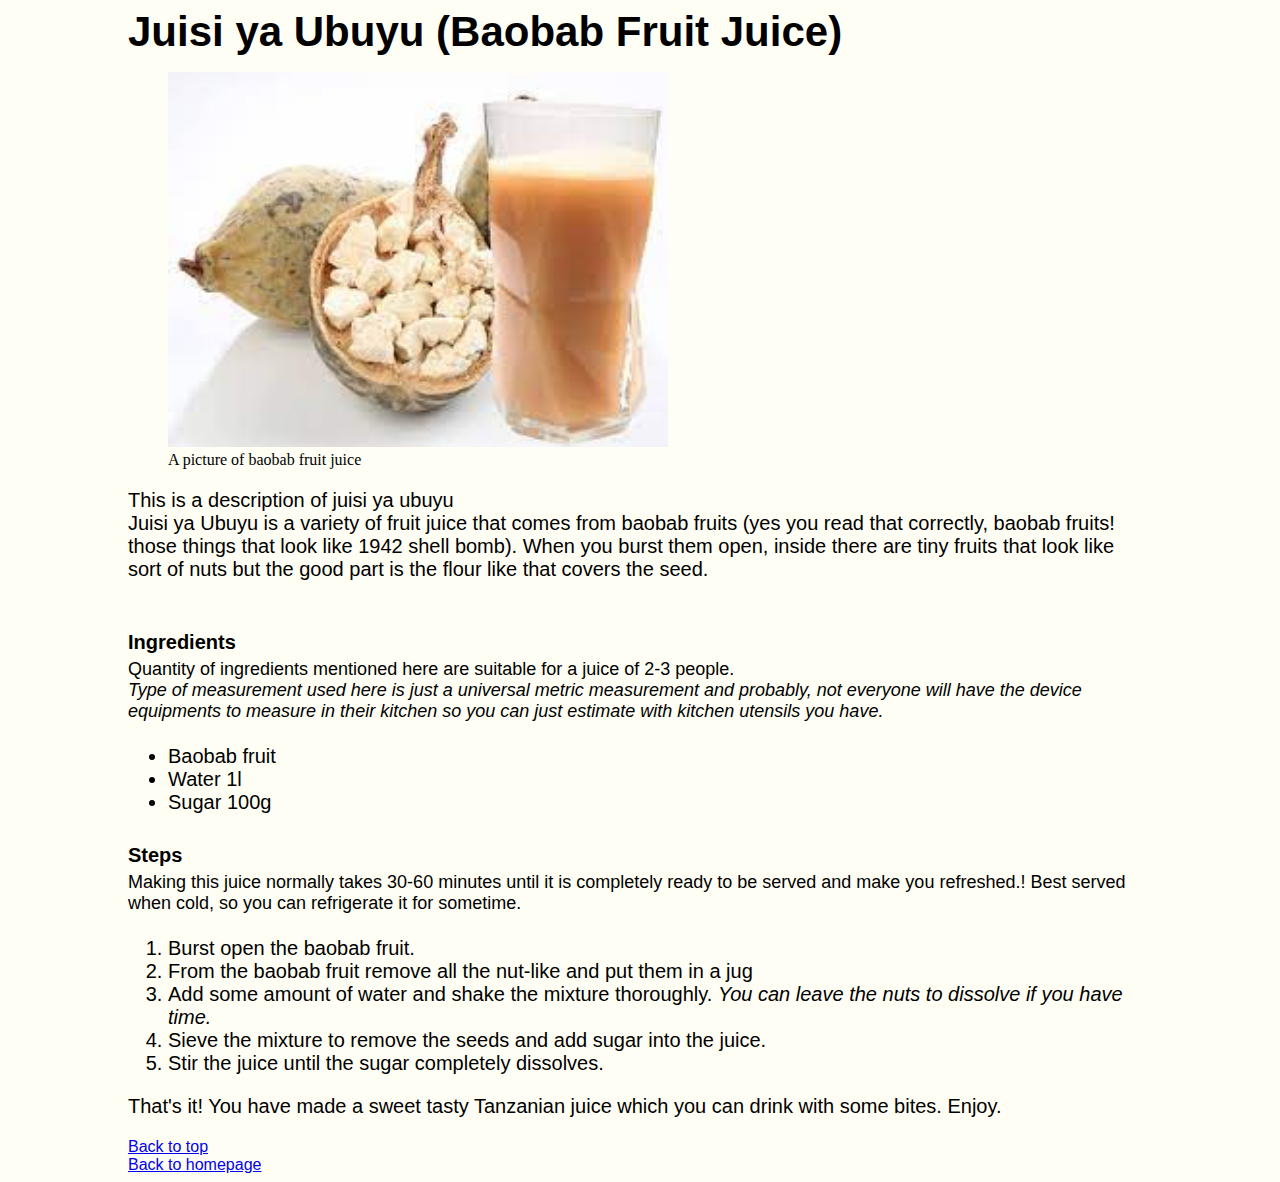
<file: recipes/juisi_ya_ubuyu.html>
<!DOCTYPE html>
<html lang="en">
<head>
    <meta charset="UTF-8">
    <meta http-equiv="X-UA-Compatible" content="IE=edge">
    <meta name="viewport" content="width=device-width, initial-scale=1.0">
    <title>Juisi ya ubuyu</title>
    <link rel="icon" type="image/x-icon" href="./images/favicon.ico">
    <link rel="stylesheet" href="juisi-ya-ubuyu.css">
    
</head>
<body>
    <h1>Juisi ya Ubuyu (Baobab Fruit Juice)</h1>
    <figure>
        <img src="../images/juisi-ya-ubuyu.jpeg" alt="a picture of a glass filled with baobab fruit juice" style="width: 500px; height: auto;" >
        <figcaption>A picture of baobab fruit juice</figcaption>
    </figure>

    <p>This is a description of juisi ya ubuyu <br> Juisi ya Ubuyu is a variety of fruit juice that comes from baobab fruits (yes you read that correctly, baobab fruits! those things that look like 1942 shell bomb). When you burst them open, inside there are tiny fruits that look like sort of nuts but the good part is the flour like that covers the seed. </p>
    <h3>Ingredients</h3>
    <p class="tips">Quantity of ingredients mentioned here are suitable for a juice of 2-3 people. <br>
    <em>Type of measurement used here is just a universal metric measurement and probably, not everyone will have the device equipments to measure in their kitchen so you can just estimate with kitchen utensils you have.</em></p>
    <ul>
        <li>Baobab fruit</li>
        <li>Water 1l</li>
        <li>Sugar 100g</li>
    </ul>
    <h3>Steps</h3>
    <p class="tips">Making this juice normally takes 30-60 minutes until it is completely ready to be served and make you refreshed.! Best served when cold, so you can refrigerate it for sometime.</p>
    <ol>
        <li>Burst open the baobab fruit.</li>
        <li>From the baobab fruit remove all the nut-like and put them in a jug</li>
        <li>Add some amount of water and shake the mixture thoroughly. <em>You can leave the nuts to dissolve if you have time.</em></li>
        <li>Sieve the mixture to remove the seeds and add sugar into the juice.</li>
        <li>Stir the juice until the sugar completely dissolves.</li>
    </ol>
    <p>That's it! You have made a sweet tasty Tanzanian juice which you can drink with some bites. Enjoy.</p>
    <a class="nav" href="#top">Back to top</a> <br>
    <a class="nav" href="../index.html">Back to homepage</a>
</body>
</html>
</file>
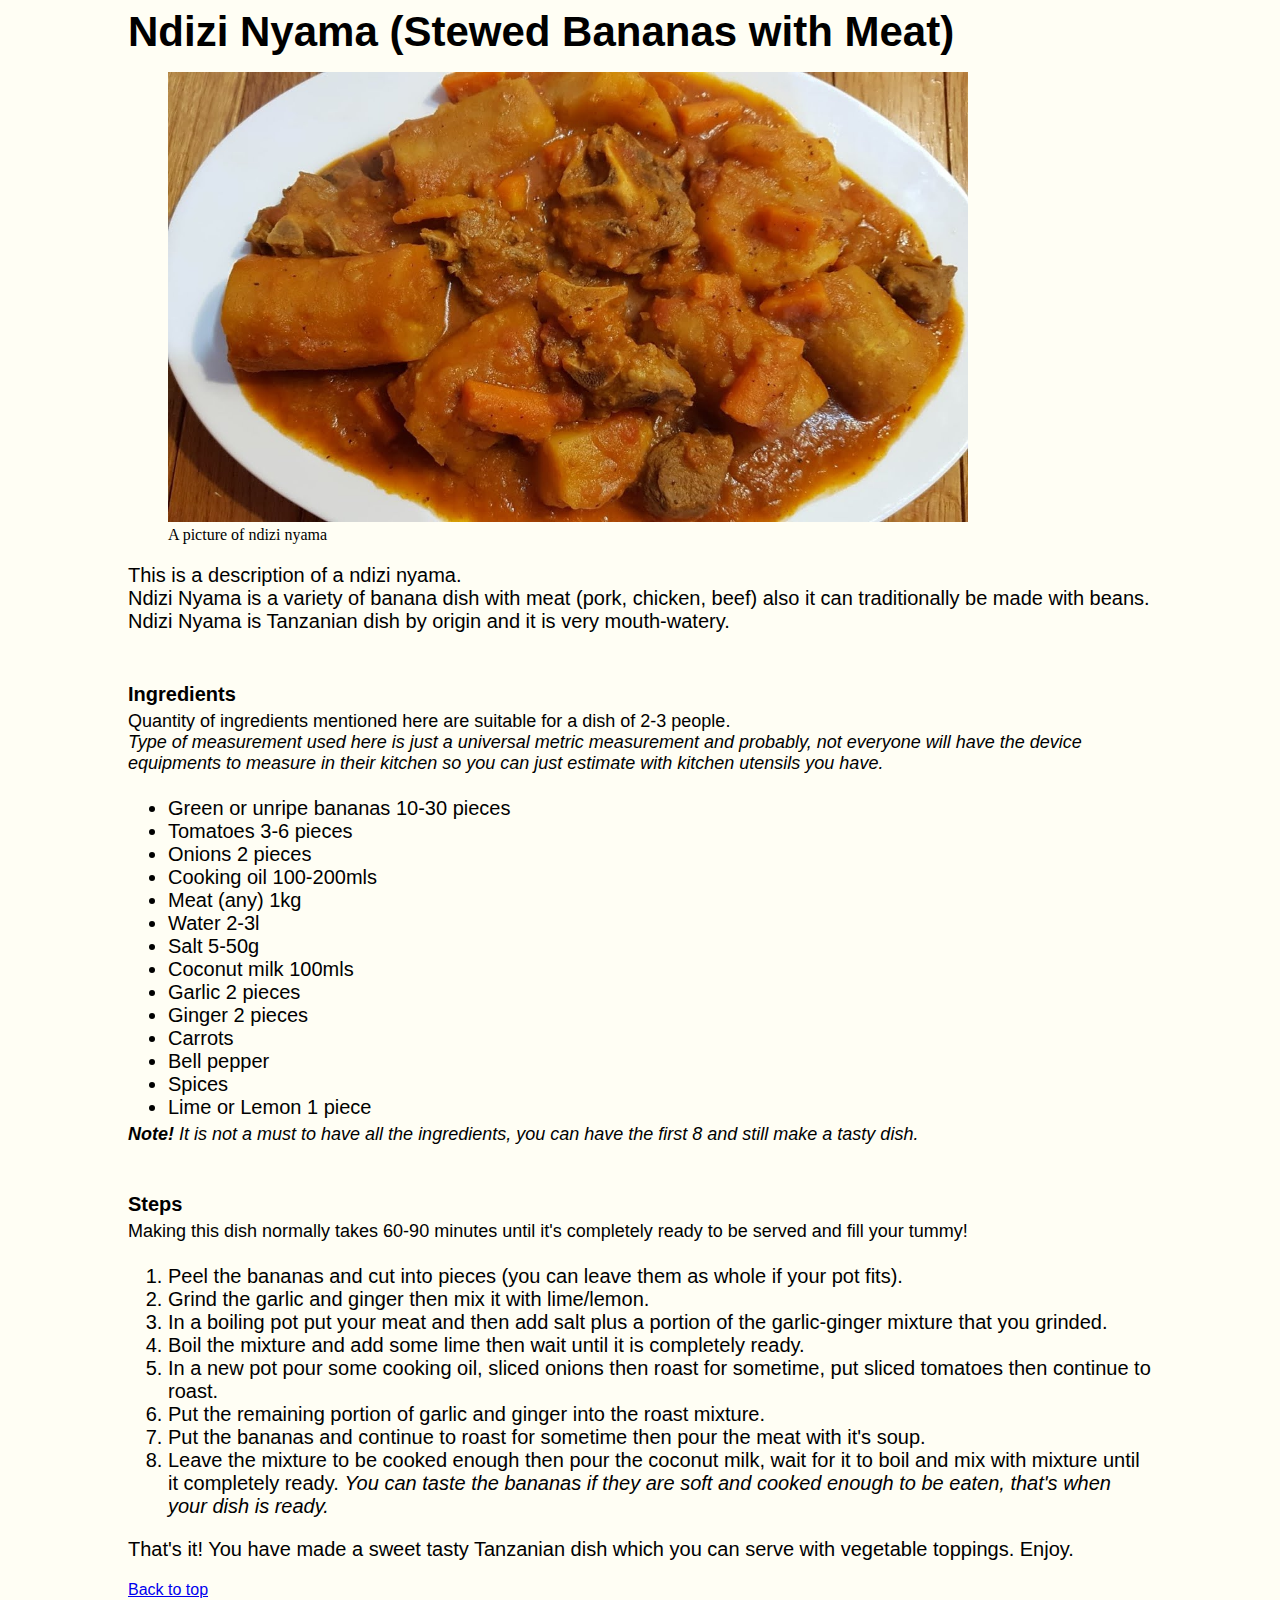
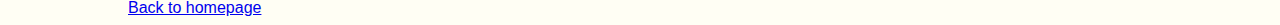
<file: recipes/ndizi-nyama.html>
<!DOCTYPE html>
<html lang="en">
<head>
    <meta charset="UTF-8">
    <meta http-equiv="X-UA-Compatible" content="IE=edge">
    <meta name="viewport" content="width=device-width, initial-scale=1.0">
    <title>Ndizi Nyama</title>
    <link rel="icon" type="image/x-icon" href="./images/favicon.ico">
    <link rel="stylesheet" href="ndizi-nyama.css">
    
</head>
<body>
    <h1>Ndizi Nyama (Stewed Bananas with Meat)</h1>
    <figure>
        <img src="../images/ndizi-nyama.jpg" alt="a picture of stewed bananas with meat" style="width: 800px; height:auto;" >
        <figcaption>A picture of ndizi nyama</figcaption>
    </figure>
    <p>This is a description of a ndizi nyama. <br> Ndizi Nyama is a variety of banana dish with meat (pork, chicken, beef) also it can traditionally be made with beans. Ndizi Nyama is Tanzanian dish by origin and it is very mouth-watery.</p>
    <h3>Ingredients</h3>
    <p class="tips">Quantity of ingredients mentioned here are suitable for a dish of 2-3 people. <br>
    <em>Type of measurement used here is just a universal metric measurement and probably, not everyone will have the device equipments to measure in their kitchen so you can just estimate with kitchen utensils you have.</em></p>
    <ul>
        <li>Green or unripe bananas 10-30 pieces</li>
        <li>Tomatoes 3-6 pieces </li>
        <li>Onions 2 pieces</li>
        <li>Cooking oil 100-200mls</li>
        <li>Meat (any) 1kg</li>
        <li>Water 2-3l</li>
        <li>Salt 5-50g</li>
        <li>Coconut milk 100mls</li>
        <li>Garlic 2 pieces</li>
        <li>Ginger 2 pieces</li>
        <li>Carrots </li>
        <li>Bell pepper</li>
        <li>Spices</li>
        <li>Lime or Lemon 1 piece</li>
    </ul>
    <p class="tips"><em><strong>Note!</strong> It is not a must to have all the ingredients, you can have the first 8 and still make a tasty dish.</em></p>
    <h3>Steps</h3>
    <p class="tips">Making this dish normally takes 60-90 minutes until it's completely ready to be served and fill your tummy!</p>
    <ol>
        <li>Peel the bananas and cut into pieces (you can leave them as whole if your pot fits).</li>
        <li>Grind the garlic and ginger then mix it with lime/lemon.</li>
        <li>In a boiling pot put your meat and then add salt plus a portion of the garlic-ginger mixture that you grinded.</li>
        <li>Boil the mixture and add some lime then wait until it is completely ready.</li>
        <li>In a new pot pour some cooking oil, sliced onions then roast for sometime, put sliced tomatoes then continue to roast.</li>
        <li>Put the remaining portion of garlic and ginger into the roast mixture.</li>
        <li>Put the bananas and continue to roast for sometime then pour the meat with it's soup.</li>
        <li>Leave the mixture to be cooked enough then pour the coconut milk, wait for it to boil and mix with mixture until it completely ready. <em>You can taste the bananas if they are soft and cooked enough to be eaten, that's when your dish is ready.</em> </li>
    </ol>
    <p>That's it! You have made a sweet tasty Tanzanian dish which you can serve with vegetable toppings. Enjoy.</p>
    <a class="nav" href="#top">Back to top</a> <br>
    <a class="nav" href="../index.html">Back to homepage</a>
</body>
</html>
</file>
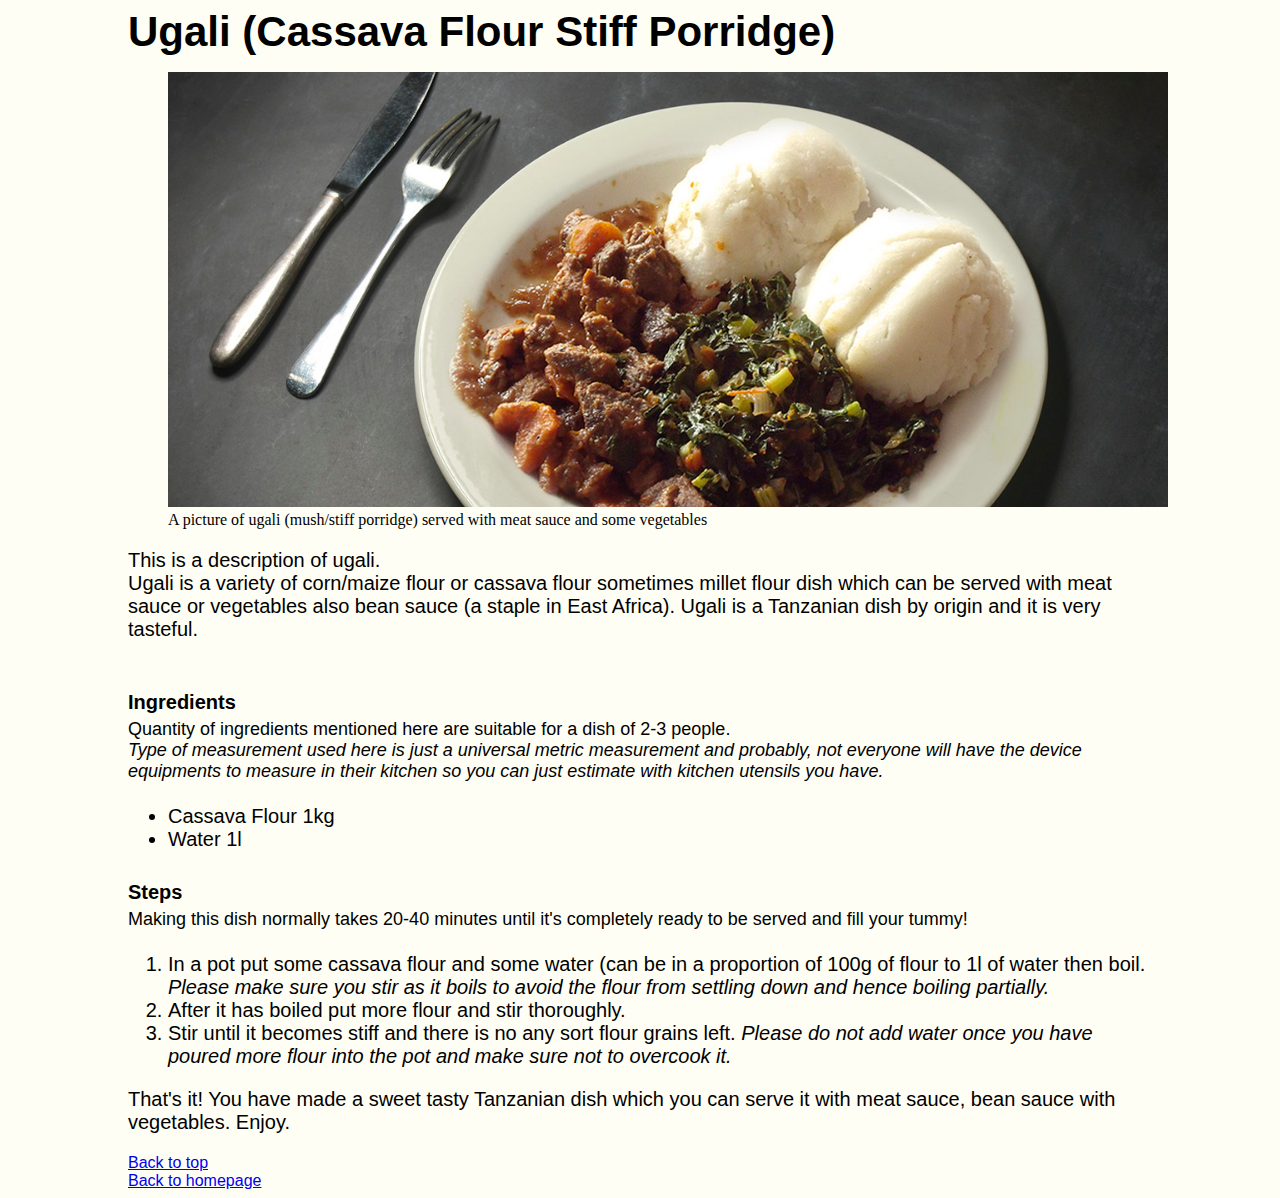
<file: recipes/ugali.html>
<!DOCTYPE html>
<html lang="en">
<head>
    <meta charset="UTF-8">
    <meta http-equiv="X-UA-Compatible" content="IE=edge">
    <meta name="viewport" content="width=device-width, initial-scale=1.0">
    <title>Ugali</title>
    <link rel="icon" type="image/x-icon" href="./images/favicon.ico">
    <link rel="stylesheet" href="ugali.css">
    
</head>
<body>
    <h1>Ugali (Cassava Flour Stiff Porridge)</h1>
    <figure>
        <img src="../images/ugali.jpg" alt="a picture of ugali (mush/stiff porridge) served with meat sauce and some vegetables" style="width: 1000px; height: auto;">
        <figcaption>A picture of ugali (mush/stiff porridge) served with meat sauce and some vegetables</figcaption>
    </figure>
    <p>This is a description of ugali. <br> Ugali is a variety of corn/maize flour or cassava flour sometimes millet flour dish which can be served with meat sauce or vegetables also bean sauce (a staple in East Africa). Ugali is a Tanzanian dish by origin and it is very tasteful.</p>
    <h3>Ingredients</h3>
    <p class="tips">Quantity of ingredients mentioned here are suitable for a dish of 2-3 people. <br>
    <em>Type of measurement used here is just a universal metric measurement and probably, not everyone will have the device equipments to measure in their kitchen so you can just estimate with kitchen utensils you have.</em></p>
    <ul>
        <li>Cassava Flour 1kg</li>
        <li>Water 1l</li>
    </ul>

    <h3>Steps</h3>
    <p class="tips">Making this dish normally takes 20-40 minutes until it's completely ready to be served and fill your tummy!</p>
    <ol>
        <li>In a pot put some cassava flour and some water (can be in a proportion of 100g of flour to 1l of water then boil. <em>Please make sure you stir as it boils to avoid the flour from settling down and hence boiling partially.</em></li>
        <li>After it has boiled put more flour and stir thoroughly.</li>
        <li>Stir until it becomes stiff and there is no any sort flour grains left. <em>Please do not add water once you have poured more flour into the pot and make sure not to overcook it.</em></li>
    </ol>
    <p>That's it! You have made a sweet tasty Tanzanian dish which you can serve it with meat sauce, bean sauce with vegetables. Enjoy.</p>
    <a class="nav" href="#top">Back to top</a> <br>
    <a class="nav" href="../index.html">Back to homepage</a>
</html>
</file>
<file: recipes/juisi-ya-ubuyu.css>
body {
    margin-right: auto;
    margin-left: auto;
    background-color: rgb(255, 254, 244);
    width: 80%;
}

h1 {
   font-family: Arial, Helvetica, sans-serif;
   font-size: 42px; 
   margin-top: 0;
   margin-bottom: 10px;
}

h3 {
    font-size: 20px;
    font-family: Arial, Helvetica, sans-serif;
    margin: 0;
    padding-top: 30px;
}

p {
    font-family: Verdana, Geneva, Tahoma, sans-serif;
    font-size: 20px;
}

.tips {
    margin-top: 5px;
    font-size: 18px;
}
ul {
    margin: 0;
    padding-top: 5px;
}

ul li {
    font-family: Verdana, Geneva, Tahoma, sans-serif;
    font-size: 20px; 
}

ol {
    margin: 0;
    padding-top: 5px;
}

ol li {
    font-family: Verdana, Geneva, Tahoma, sans-serif;
    font-size: 20px; 
}

.nav {
    font-family: Verdana, Geneva, Tahoma, sans-serif;
    font-size: 16px; 
}
</file>
<file: recipes/ndizi-nyama.css>
body {
    margin-right: auto;
    margin-left: auto;
    background-color: rgb(255, 254, 244);
    width: 80%;
}

h1 {
   font-family: Arial, Helvetica, sans-serif;
   font-size: 42px; 
   margin-top: 0;
   margin-bottom: 10px;
}

h3 {
    font-size: 20px;
    font-family: Arial, Helvetica, sans-serif;
    margin: 0;
    padding-top: 30px;
}

p {
    font-family: Verdana, Geneva, Tahoma, sans-serif;
    font-size: 20px;
}

.tips {
    margin-top: 5px;
    font-size: 18px;
}
ul {
    margin: 0;
    padding-top: 5px;
}

ul li {
    font-family: Verdana, Geneva, Tahoma, sans-serif;
    font-size: 20px; 
}

ol {
    margin: 0;
    padding-top: 5px;
}

ol li {
    font-family: Verdana, Geneva, Tahoma, sans-serif;
    font-size: 20px; 
}

.nav {
    font-family: Verdana, Geneva, Tahoma, sans-serif;
    font-size: 16px; 
}
</file>
<file: recipes/ugali.css>
body {
    margin-right: auto;
    margin-left: auto;
    background-color: rgb(255, 254, 244);
    width: 80%;
}

h1 {
   font-family: Arial, Helvetica, sans-serif;
   font-size: 42px; 
   margin-top: 0;
   margin-bottom: 10px;
}

h3 {
    font-size: 20px;
    font-family: Arial, Helvetica, sans-serif;
    margin: 0;
    padding-top: 30px;
}

p {
    font-family: Verdana, Geneva, Tahoma, sans-serif;
    font-size: 20px;
}

.tips {
    margin-top: 5px;
    font-size: 18px;
}
ul {
    margin: 0;
    padding-top: 5px;
}

ul li {
    font-family: Verdana, Geneva, Tahoma, sans-serif;
    font-size: 20px; 
}

ol {
    margin: 0;
    padding-top: 5px;
}

ol li {
    font-family: Verdana, Geneva, Tahoma, sans-serif;
    font-size: 20px; 
}

.nav {
    font-family: Verdana, Geneva, Tahoma, sans-serif;
    font-size: 16px; 
}
</file>
